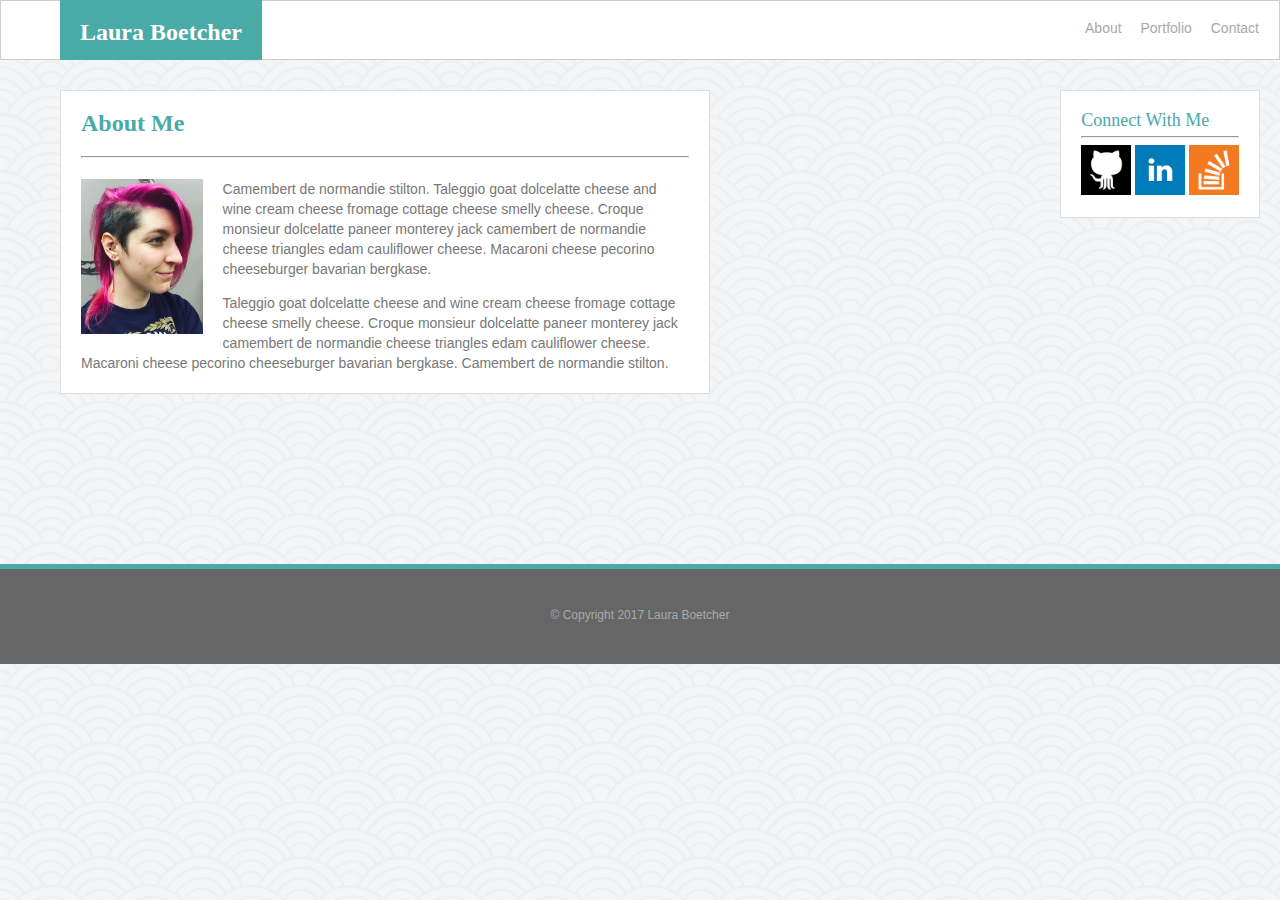
<file: index.html>
<!DOCTYPE html>
<html>

<head>
  <meta name="viewport" content="width=device-width, initial-scale=1.0">
  <link rel="stylesheet" type="text/css" href="Assets/css/reset.css">
  <link rel="stylesheet" type="text/css" href="Assets/css/style.css">
  <title>About Me</title>
</head>

<body>

  <!-- NAME HEADING -->
    <div id="name">
      <h1>Laura Boetcher</h1>
    </div>

  <!-- NAVIGATION -->
  <div class="nav-bar">

    <ul class="links">
      <li>
        <a href="index.html">About</a>
      </li>
      <li>
        <a href="portfolio.html">Portfolio</a>
      </li>
      <li>
        <a href="contact.html">Contact</a>
      </li>
    </ul>
  </div>

  <!-- Content Container -->
  <div class="content">

    <!--About me section w/ paragraph & divider line-->
    <section class="about">
      <h2>About Me</h2>
      <br>

      <div id="bio">
        <hr>
        <br>
        <img src="Assets/images/lauraWildBerryHair.png" alt="Laura Boetcher" width=20% />
        <p>
          Camembert de normandie stilton. Taleggio goat dolcelatte cheese and wine cream cheese fromage cottage cheese smelly cheese. Croque monsieur dolcelatte paneer monterey jack camembert de normandie cheese triangles edam cauliflower cheese. Macaroni cheese
          pecorino cheeseburger bavarian bergkase.
        </p>
        <br>
        <p>
          Taleggio goat dolcelatte cheese and wine cream cheese fromage cottage cheese smelly cheese. Croque monsieur dolcelatte paneer monterey jack camembert de normandie cheese triangles edam cauliflower cheese. Macaroni cheese pecorino cheeseburger bavarian
          bergkase. Camembert de normandie stilton.
        </p>
      </div>
    </section>

    <!-- Social media aside/ sidebar -->
    <aside>
      <h3>Connect With Me</h3>
      <section id="icons">
        <hr>
        <ul>
          <li><a href="https://github.com/g33klaura" target="_blank"><img src="Assets/images/icon_github128.png" alt="GitHub" style="width:50px;height:50px" /></a></li>
          <li><a href="https://www.linkedin.com/in/laura-boetcher-12034321/" target="_blank"><img src="Assets/images/icon_linkedin_square_color128.png" alt="LinkedIn" style="width:50px;height:50px" /></a></li>
          <li><a href="https://stackoverflow.com/users/8250701/g33klaura" target="_blank"><img src="Assets/images/icon_stackOverflow128.png" alt="StackOverflow" style="width:50px;height:50px" /></a></li>
        </ul>
      </section>
    </aside>
  </div>
  <br>


<footer>
  <p>
    &copy; Copyright 2017 Laura Boetcher
  </p>
</footer>
</body>
</html>
</file>
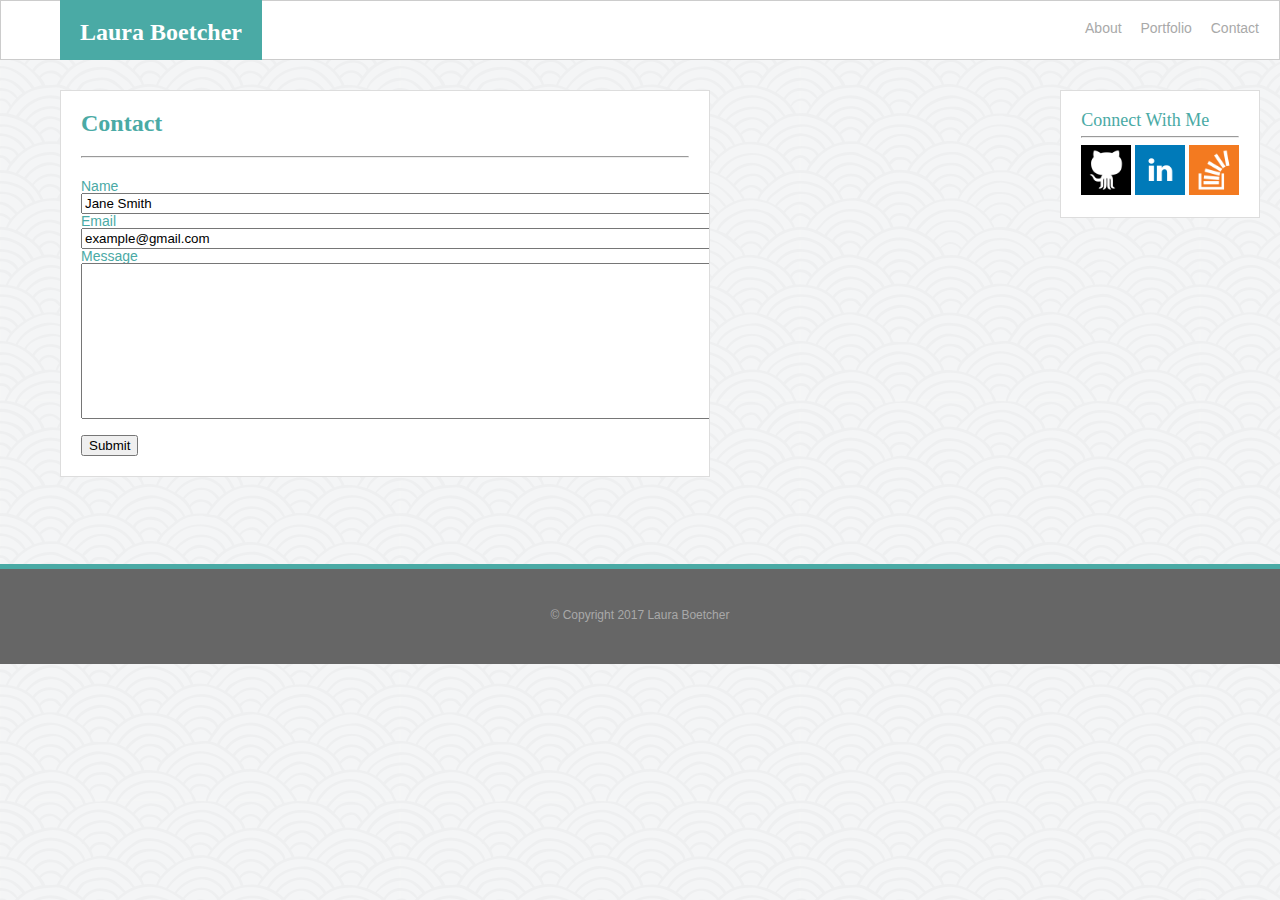
<file: contact.html>
<!DOCTYPE html>
<html>

<head>
  <meta name="viewport" content="width=device-width, initial-scale=1.0">
  <link rel="stylesheet" type="text/css" href="Assets/css/reset.css">
  <link rel="stylesheet" type="text/css" href="Assets/css/style.css">
  <title>My Contact</title>
</head>

<body>

  <!-- NAME HEADING -->
    <div id="name">
      <h1>Laura Boetcher</h1>
    </div>

  <!-- NAVIGATION -->
  <div class="nav-bar">

    <ul class="links">
      <li>
        <a href="index.html">About</a>
      </li>
      <li>
        <a href="portfolio.html">Portfolio</a>
      </li>
      <li>
        <a href="contact.html">Contact</a>
      </li>
    </ul>
  </div>

  <div class="content">

    <section class="about">
      <h2>Contact</h2>
      <br>

      <div id="bio">
        <hr>
        <br>
        <!-- Does this form need to be built differently -->
        <!-- Change to GET? -->
        <div id="send-message">
          <form action="/action_page.php">
            Name <br>
            <input type="text" name="name" value="Jane Smith" size="100">
            <br> Email <br>
            <input type="text" name="email" value="example@gmail.com" size="100">
            <br> Message <br>
            <textarea name="message" rows="10" cols="98"></textarea>
            <br><br>
            <input type="submit" value="Submit">
          </form>
        </div>
      </div>
    </section>

    <!-- Connect With Me aside -->
    <aside>
      <h3>Connect With Me</h3>
      <section id="icons">
        <hr>
        <ul>
          <li><a href="https://github.com/g33klaura" target="_blank"><img src="Assets/images/icon_github128.png" alt="GitHub" style="width:50px;height:50px" /></a></li>
          <li><a href="https://www.linkedin.com/in/laura-boetcher-12034321/" target="_blank"><img src="Assets/images/icon_linkedin_square_color128.png" alt="LinkedIn" style="width:50px;height:50px" /></a></li>
          <li><a href="https://stackoverflow.com/users/8250701/g33klaura" target="_blank"><img src="Assets/images/icon_stackOverflow128.png" alt="StackOverflow" style="width:50px;height:50px" /></a></li>
        </ul>
      </section>
    </aside>
  </div>
  <br>


<footer>
  <p>
    &copy; Copyright 2017 Laura Boetcher
  </p>
</footer>
</body>
</html>
</file>
<file: Assets/css/style.css>
* {
    box-sizing: border-box;
}

body {
    font-family: Arial, "Helvetica Neue", Helvetica, sans-serif;
    color: #777;
    font-size: 14px;
    background-image: url("../images/bkgd_seigaiha.png");
}




/* Nav bar rules */

.nav-bar {
    background-color: #FFF;
    border: 1px solid #CCC;
    width: 100%;
    height: 60px;
    text-align: right;
    word-spacing: 15px;
    padding: 20px;
    z-index: 400;
    clear: both;
}

.nav-bar ul li,
li {
    display: inline;
}

.nav-bar ul li a {
    text-decoration: none;
    color: DarkGrey;
}


/*
.links {
    float: right;
}
*/


/* Main content */

.content {
    display: block;
    max-width: 960px;
    /* Suggestion from CCS Tricks for sticky footer */
    min-height: calc(60vh - 100px);
}

h1,
h2,
h3 {
    font-family: Georgia, Times, "Times New Roman", serif;
    font-weight: 600;
    font-size: 24px;
}

#name {
    color: #FFF;
    background-color: #4aaaa5;
    text-align: center;
    font-size: 24px;
    max-width: 270px;
    height: 60px;
    padding: 20px;
    position: absolute;
    top: 0;
    left: 60px;
    clear: both;
}

aside {
    display: block;
    margin: 0px auto;
    color: #4aaaa5;
    background-color: #FFF;
    border: 0.5px solid #DDD;
    max-width: 270px;
    padding: 20px;
    position: absolute;
    float: right;
    top: 90px;
    right: 20px;
}

aside h3 {
    font-size: 18px;
    font-weight: 400;
}

#icons {
    margin: 0px auto;
    width: 100%;
}

footer {
    display: block;
    position: relative;
    top: 50px;
    background-color: #666;
    border-top: 5px;
    border-style: solid;
    border-color: #4aaaa5;
    width: 100%;
    height: 100px;
    text-align: center;
    font-family: Arial, "Helvetica Neue", Helvetica, sans-serif;
    font-size: 12px;
    color: DarkGrey;
    padding: 40px;
    clear: both;
}




/* Rules for About Page (index) */

.about {
    overflow: hidden;
    display: block;
    color: #4aaaa5;
    background-color: #FFF;
    border: 0.5px solid #DDD;
    max-width: 650px;
    padding: 20px;
    position: relative;
    left: 60px;
    top: 30px;
    clear: both;
}

#bio img {
    clear: right;
    float: left;
    margin-right: 20px;
}

#bio p {
    color: #777;
    font-size: 14px;
    font-weight: 100;
    line-height: 20px;
    position: relative;
    top: 0;
}




/* Rules for Contact Page */

/* Do something for the form styling */



/* Rules for Portlfolio Page */

.projects {
    position: relative;
    float: left;
    width: 274px;
    margin: 20px 0 25px;
    overflow: hidden;
    margin-right: 15px;
}

.projects img {
    width: 100%;
    border: 0;
}

.projects h3 {
    position: absolute;
    bottom: 20px;
    width: 100%;
    padding: 20px;
    text-align: center;
    background-color: #4aaaa5;
    color: White;
    font-size: 18px;
}




/* Media Queries */

@media only screen and (max-width: 980px) {
    /* Image on left with p dropped below it */
    .about {
        max-width: 400px;
    }

    .about img {
        width: 100%;
    }
}


@media only screen and (max-width: 768px) {

    /* About goes wider than either other queries */
    .about {
        max-width: 550px;
    }

    /* Photo next to paragraph again */
    #bio img {
        width: 50%;
        max-height: 50%;
        overflow: auto;
    }

    /* Aside needs to move to the bottom & be as wide as section above */
    aside {
        position: relative;
        bottom: 50%;
        margin-bottom: 80px;
        width: 100%;
        float: left;
        left: 60px;
        max-width: 550px;
    }
}


@media only screen and (max-width: 640px) {
    /* Content resized? */
    .content {
        max-width: 300px;
    }

    /* Header moves to top, full width */
    #name {
        width: 100%;
        max-width: 640px;
        margin: 0 auto;
        left: 0;
    }

    /* Nav-bar goes under header, full width */
    .nav-bar {
        position: relative;
        top: 60px;
    }

    .links {
        text-align: center;
    }

    /* Content part resizes and things move (ie. photo above paragraph in About) */
    .about {
        top: 75px;
    }

    #bio {
        max-width: 300px;
    }

    #bio img {
        width: 100%;
        max-height: 50%;
        overflow: auto;
    }
}
</file>
